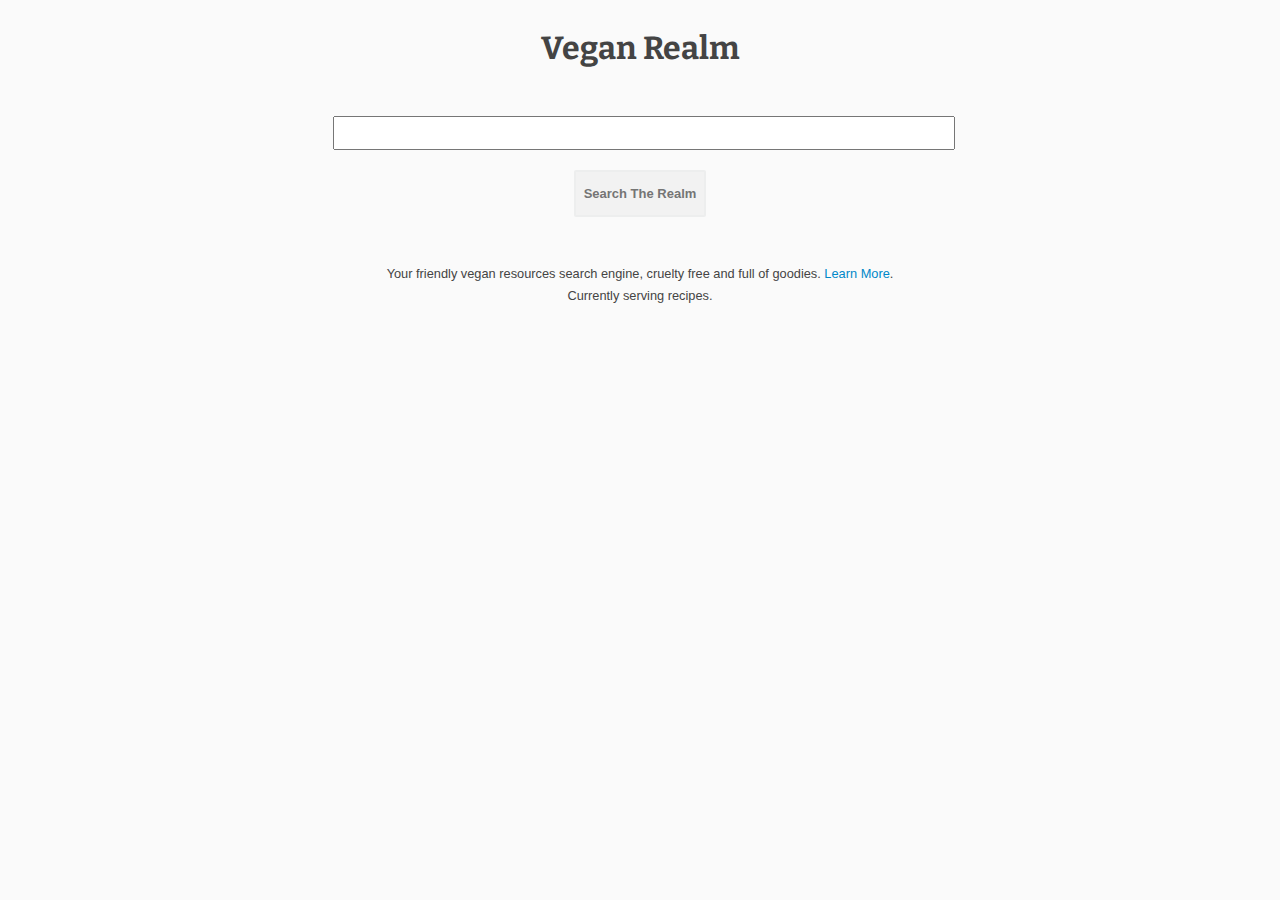
<file: index.html>
<!DOCTYPE html>
<html>
<head>
    <meta charset="UTF-8">
    <meta name="viewport" content="initial-scale=1.0, width=device-width" />
    <title>Vegan Realm - Your friendly vegan resources search engine</title>
    <meta name="description" content="A hand-picked curated vegan resources search engine featuring all the best information there is on the web - recipes, health, clothing, travel, and more.">
    <script data-main="app" src="lib/require.js"></script>
    <link rel="stylesheet" type="text/css" href="styles.css">
    <script>
        (function(i,s,o,g,r,a,m){i['GoogleAnalyticsObject']=r;i[r]=i[r]||function(){
        (i[r].q=i[r].q||[]).push(arguments)},i[r].l=1*new Date();a=s.createElement(o),
        m=s.getElementsByTagName(o)[0];a.async=1;a.src=g;m.parentNode.insertBefore(a,m)
        })(window,document,'script','https://www.google-analytics.com/analytics.js','ga');
        
        ga('create', 'UA-104094528-1', 'auto');
        ga('send', 'pageview');
    </script>
</head>

<body>

    <h1><a href="index.html">Vegan Realm</a></h1>

    <form id="search">
        <input type='text' id='keyword' />
        <a id="search-button" href="#">Search The Realm</a>
    </form>

    <div id="results">

    </div>

    <div id="pager">

    </div>
    
    <footer>
        <p>Your friendly vegan resources search engine, cruelty free and full of goodies. <a href="about.html">Learn More</a>.</p>
        <p>Currently serving <span id="recipes-count"></span> recipes.</p>
    </footer>

</body>


</html>
</file>
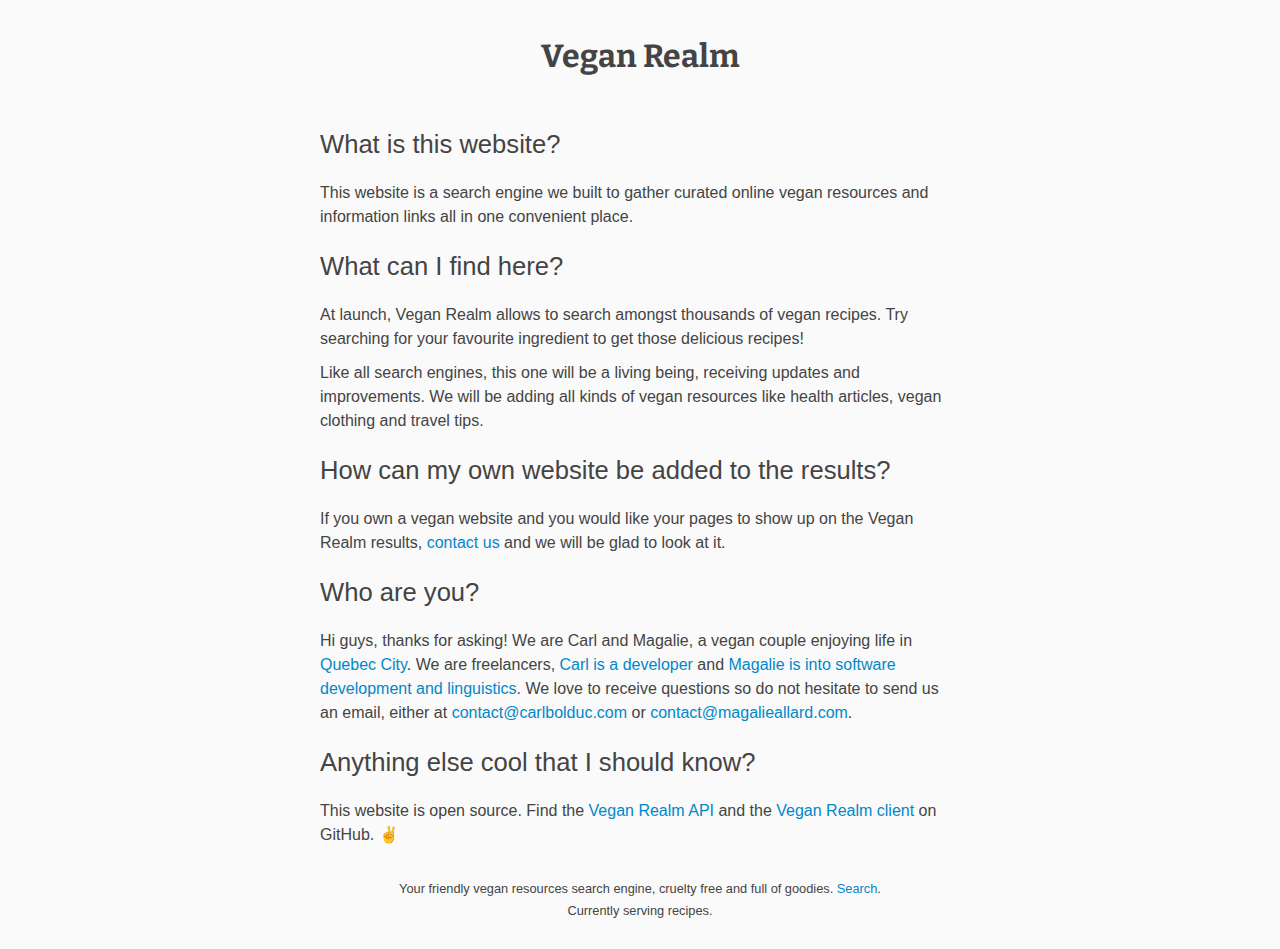
<file: about.html>
<!DOCTYPE html>
<html>
<head>
    <meta charset="UTF-8">
    <meta name="viewport" content="initial-scale=1.0, width=device-width" />
    <title>Vegan Realm - About your friendly vegan resources search engine</title>
    <meta name="description" content="What is this hand-picked curated vegan resources search engine? What can you find here? How can your site be added to the results?">
    <script data-main="app" src="lib/require.js"></script>
    <link rel="stylesheet" type="text/css" href="styles.css">
    <script>
        (function(i,s,o,g,r,a,m){i['GoogleAnalyticsObject']=r;i[r]=i[r]||function(){
        (i[r].q=i[r].q||[]).push(arguments)},i[r].l=1*new Date();a=s.createElement(o),
        m=s.getElementsByTagName(o)[0];a.async=1;a.src=g;m.parentNode.insertBefore(a,m)
        })(window,document,'script','https://www.google-analytics.com/analytics.js','ga');
        
        ga('create', 'UA-104094528-1', 'auto');
        ga('send', 'pageview');
    </script>
</head>

<body>
    <main>
        <article class="text">
            <h1><a href="index.html">Vegan Realm</a></h1>

            <h2>What is this website?</h2>

            <p>This website is a search engine we built to gather curated online vegan resources and information links all in one convenient place.</p>

            <h2>What can I find here?</h2>

            <p>At launch, Vegan Realm allows to search amongst thousands of vegan recipes. Try searching for your favourite ingredient to get those delicious recipes!</p>

            <p>Like all search engines, this one will be a living being, receiving updates and improvements. We will be adding all kinds of vegan resources like health articles, vegan clothing and travel tips.</p>

            <h2>How can my own website be added to the results?</h2>

            <p>If you own a vegan website and you would like your pages to show up on the Vegan Realm results, <a href="mailto:contact@carlbolduc.com">contact us</a> and we will be glad to look at it.</p>
            
            <h2>Who are you?</h2>
            
            <p>Hi guys, thanks for asking! We are Carl and Magalie, a vegan couple enjoying life in <a href="https://en.wikipedia.org/wiki/Quebec_City">Quebec City</a>. We are freelancers, <a href="http://carlbolduc.com/en/index.html">Carl is a developer</a> and <a href="http://www.magalieallard.com/index_en.html">Magalie is into software development and linguistics</a>. We love to receive questions so do not hesitate to send us an email, either at <a href="mailto:contact@carlbolduc.com">contact@carlbolduc.com</a> or <a href="mailto:contact@magalieallard.com">contact@magalieallard.com</a>.</p>
            
            <h2>Anything else cool that I should know?</h2>
            
            <p>This website is open source. Find the <a href="https://github.com/carlbolduc/veganrealm-api">Vegan Realm API</a> and the <a href="https://github.com/carlbolduc/veganrealm-client">Vegan Realm client</a> on GitHub. ✌️</p>
            
        </article>
    </main>

    <footer>
        <p>Your friendly vegan resources search engine, cruelty free and full of goodies. <a href="index.html">Search</a>.</p>
        <p>Currently serving <span id="recipes-count"></span> recipes.</p>
    </footer>

</body>

</html>
</file>
<file: styles.css>
@import url('https://fonts.googleapis.com/css?family=Bitter:700|Inconsolata');
@import url('https://rsms.me/interface/interface.css');

/* begin style reset */
/* http://meyerweb.com/eric/tools/css/reset/
   v2.0 | 20110126
   License: none (public domain)
*/

html, body, div, span, applet, object, iframe,
h1, h2, h3, h4, h5, h6, p, blockquote, pre,
a, abbr, acronym, address, big, cite, code,
del, dfn, em, img, ins, kbd, q, s, samp,
small, strike, strong, sub, sup, tt, var,
b, u, i, center,
dl, dt, dd, ol, ul, li,
fieldset, form, label, legend,
table, caption, tbody, tfoot, thead, tr, th, td,
article, aside, canvas, details, embed,
figure, figcaption, footer, header, hgroup,
menu, nav, output, ruby, section, summary,
time, mark, audio, video {
    margin: 0;
    padding: 0;
    border: 0;
    font-size: 100%;
    font: inherit;
    vertical-align: baseline;
}
/* HTML5 display-role reset for older browsers */
article, aside, details, figcaption, figure,
footer, header, hgroup, menu, nav, section {
    display: block;
}
body {
    line-height: 1;
}
ol, ul {
    list-style: none;
}
blockquote, q {
    quotes: none;
}
blockquote:before, blockquote:after,
q:before, q:after {
    content: '';
    content: none;
}
table {
    border-collapse: collapse;
    border-spacing: 0;
}
/* end style reset */

body {
    background-color: #fafafa;
    color: #444;
    font-family: Interface, sans-serif;
}

strong {
    font-weight: 700;
}

a {
    text-decoration: none;
    color: #0088c9;
}

a:hover {
    text-decoration: underline;
    color: #444;
}

h1 {
    font-family: 'Bitter', serif;
    font-weight: 700;
    font-size: 2em;
    padding: 1em;
    text-align: center;
}

h1 a {
    color: #444;
}

h2 {
    font-weight: 500;
    font-size: 1.6em;
    padding: 0.5em 0;
}

h3 {
    font-size: .9em;
    padding: 5px 0;
}

p {
    padding: 5px 0;
}

main {
    margin: 0 auto;
    width: 80%;
}

footer {
    margin: 2em auto;
    text-align: center;
    font-size: .8em;
    width: 80%;
}

#search {
    width: 80%;
    margin: 0 auto;
    padding-bottom: 20px;
    text-align:center;
}

#keyword {
    width: 60%;
    font-size: 1.5em;
    margin: 20px 20% 20px 20%;
}

#search-button {
    background-color: #f2f2f2;
    border-radius: 2px;
    color: #757575;
    cursor: default;
    font-size: 13px;
    font-weight: bold;
    margin: 0;
    min-width: 54px;
    padding: 8px;
    text-align: center;
    line-height: 27px;
    display: inline-block;
    border: 2px solid #EDEEEE;
}

#results {
    width: 100%;
}

.result {
    width: 80%;
    margin: 20px auto;
    opacity: 1;
    animation-name: fadeInOpacity;
    animation-iteration-count: 1;
    animation-timing-function: ease-in;
    animation-duration: 0.5s;
    background-color: #fff;
    padding: 2em;
    border-radius: 3px;
    border: 1px solid #EDEEEE;
    box-shadow: 0 10px 6px -6px #b3b3b3;
}

.message {
    text-align: center;
    width: 80%;
    margin: 20px auto;
    opacity: 1;
    animation-name: fadeInOpacity;
    animation-iteration-count: 1;
    animation-timing-function: ease-in;
    animation-duration: 0.5s;
    padding: 2em;
}

.image {
    float: left;
    width: 30%;
}

.image img {
    max-width: 100%;
    max-height: 100%;
    vertical-align: middle;
}

.ingredients {
    float: right;
    width: 60%;
    font-weight: bold;
    font-size: 1.3em;
    font-family: Inconsolata, sans-serif;
}

ul li:before{ content:"- ";}

.result::after {
    content: "";
    display: block;
    clear: both;
}

.text {
    line-height: 1.5;
}

#recipes-count {
    font-weight: bold;
}

#pager {
    text-align: center;
    font-size: 1.5em;
}

.page.active {
    font-weight: 700;
    color: #444;
}

@media screen and (max-width: 768px) and (orientation: portrait) {
    #keyword {
        margin: 20px 10%;
    }
    .image {
        float: left;
        width: 100%;
        margin-bottom: 10px;
    }

    .image img {
        max-width: 100%;
        max-height: 100%;
        vertical-align: middle;
    }

    .ingredients {
        float: left;
        width: 100%;
        font-weight: bold;
        font-size: 1.3em;
        font-family: 'Inconsolata', sans-serif;
    }
}

@media screen and (min-width: 1200px) {
    main {
        width: 50%;
    }
}

@keyframes fadeInOpacity {
    0% {
        opacity: 0;
    }
    100% {
        opacity: 1;
    }
}
</file>
